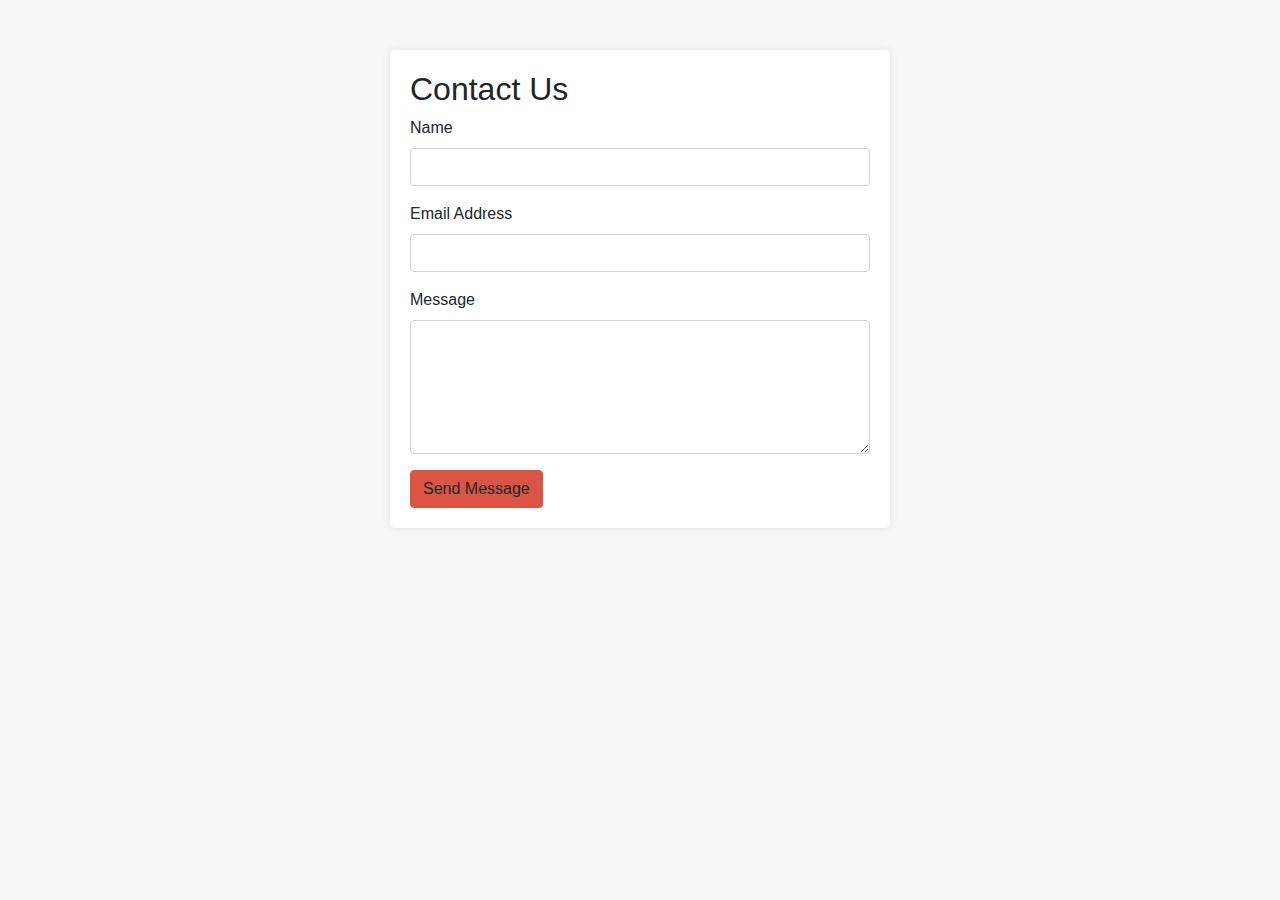
<file: ECOMMERCE_Website/contact.html>
<!DOCTYPE html>
<html lang="en">

<head>
    <meta charset="UTF-8">
    <meta name="viewport" content="width=device-width, initial-scale=1.0">
    <title>Contact Us |SAHOO STORE</title>
    <link rel="stylesheet" href="https://stackpath.bootstrapcdn.com/bootstrap/4.5.2/css/bootstrap.min.css">
    <style>
        body {
            font-family: 'Segoe UI', sans-serif;
            background: #f7f7f7;
            padding-top: 50px;
        }

        .contact-form {
            background: #fff;
            margin: auto;
            padding: 20px;
            box-shadow: 0 0 10px rgba(0, 0, 0, 0.1);
            border-radius: 5px;
            max-width: 500px;
        }

        .form-control:focus {
            border-color: #80bdff;
            box-shadow: 0 0 0 0.2rem rgba(0, 123, 255, .25);
        }

        .btn-send {
            background-color: #db5444;
            border-color: #db5444;
        }

        .btn-send:hover {
            background-color: #db4444;
            border-color: #db4444;
        }
    </style>
</head>

<body>

    <div class="container">
        <div class="contact-form">
            <h2>Contact Us</h2>
            <form>
                <div class="form-group">
                    <label for="name">Name</label>
                    <input type="text" class="form-control" id="name" required>
                </div>
                <div class="form-group">
                    <label for="email">Email Address</label>
                    <input type="email" class="form-control" id="email" required>
                </div>
                <div class="form-group">
                    <label for="message">Message</label>
                    <textarea class="form-control" id="message" rows="5" required></textarea>
                </div>
                <button type="submit" class="btn btn-send">Send Message</button>
            </form>
        </div>
    </div>

    <script src="https://code.jquery.com/jquery-3.5.1.slim.min.js"></script>
    <script src="https://cdn.jsdelivr.net/npm/@popperjs/core@2.9.0/dist/umd/popper.min.js"></script>
    <script src="https://stackpath.bootstrapcdn.com/bootstrap/4.5.2/js/bootstrap.min.js"></script>



</body>

</html>
</file>
